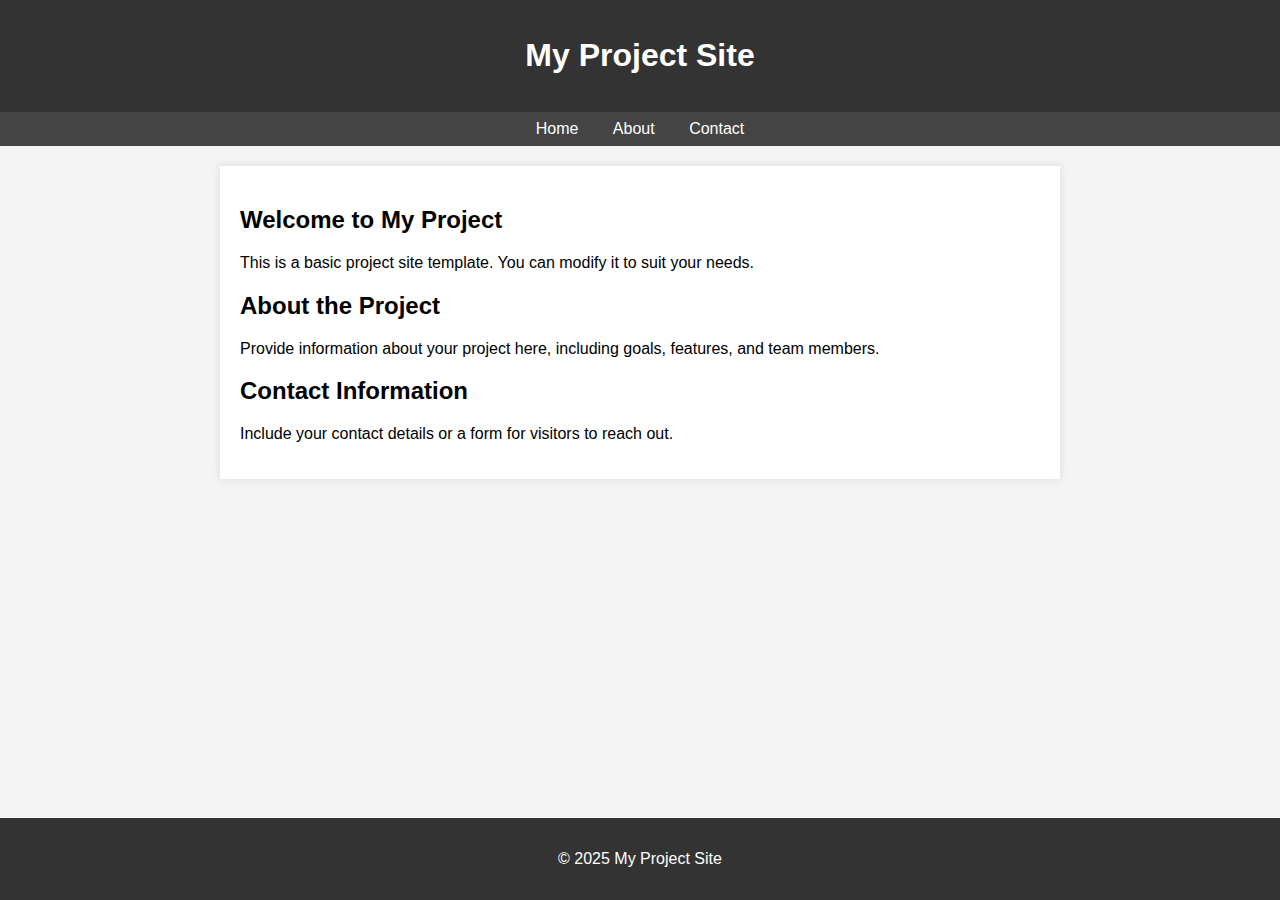
<file: template.html>
<!DOCTYPE html>
<html lang="en">
<head>
    <meta charset="UTF-8">
    <meta name="viewport" content="width=device-width, initial-scale=1.0">
    <title>Project Site</title>
    <style>
        body { font-family: Arial, sans-serif; margin: 0; padding: 0; background-color: #f4f4f4; }
        header { background-color: #333; color: white; padding: 1rem 0; text-align: center; }
        nav { background-color: #444; padding: 0.5rem; text-align: center; }
        nav a { color: white; margin: 0 15px; text-decoration: none; }
        main { padding: 20px; background: white; max-width: 800px; margin: 20px auto; box-shadow: 0 0 10px rgba(0, 0, 0, 0.1); }
        footer { background-color: #333; color: white; text-align: center; padding: 1rem 0; position: fixed; width: 100%; bottom: 0; }
    </style>
</head>
<body>
    <header>
        <h1>My Project Site</h1>
    </header>

    <nav>
        <a href="#home">Home</a>
        <a href="#about">About</a>
        <a href="#contact">Contact</a>
    </nav>

    <main>
        <section id="home">
            <h2>Welcome to My Project</h2>
            <p>This is a basic project site template. You can modify it to suit your needs.</p>
        </section>

        <section id="about">
            <h2>About the Project</h2>
            <p>Provide information about your project here, including goals, features, and team members.</p>
        </section>

        <section id="contact">
            <h2>Contact Information</h2>
            <p>Include your contact details or a form for visitors to reach out.</p>
        </section>
    </main>

    <footer>
        <p>&copy; 2025 My Project Site</p>
    </footer>
</body>
</html>
</file>
